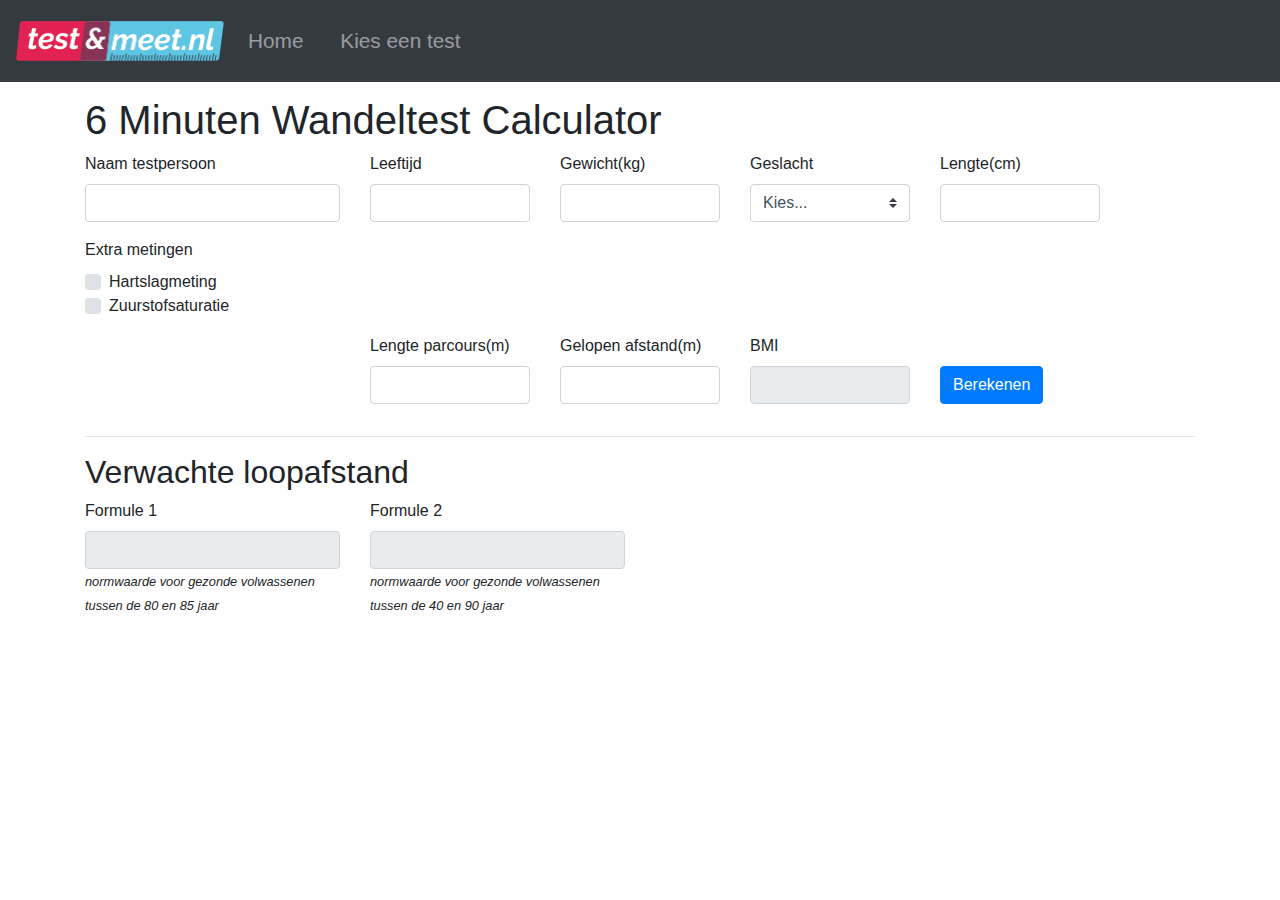
<file: 6-minuten-wandeltest.html>
<!DOCTYPE html>
<html lang="en">
<head>
  
  <!--  Meta  -->
  <meta charset="UTF-8" />
  <title>1 RM krachttest</title> 
  
  <!--  Styles  -->
  <link rel="stylesheet" href="https://cdnjs.cloudflare.com/ajax/libs/twitter-bootstrap/4.0.0/css/bootstrap.min.css">
  <link rel="stylesheet" href="styles/index.css">
<!--  <link rel="stylesheet" href="styles/index.processed.css">-->
</head> 
<body>
 

  <div class="container mt-5 pt-5">
<!-- NAVBAR ------------------------------------>
<!---------------------------------------------->
   
    <nav class="navbar navbar-expand-lg navbar-dark bg-dark fixed-top py-3">
      <button class="navbar-toggler" type="button" data-toggle="collapse" data-target="#navbarSupportedContent" aria-controls="navbarSupportedContent" aria-expanded="false" aria-label="Toggle navigation">
        <span class="navbar-toggler-icon"></span>
      </button>
      <a class="navbar-brand" href="#">
    <img src="img/testenmeetlogo01.png" width="208" height="40" alt="">
  </a>

      <div class="collapse navbar-collapse" id="navbarSupportedContent">
        <ul class="navbar-nav mr-auto">
          <li class="nav-item">
            <a class="nav-link" href="index.html">Home</a>
          </li>
          <li class="nav-item">
            <a class="nav-link" href="kies-een-test.html">Kies een test</a>
          </li>
        </ul>       
      </div>
    </nav>
    
<!--/NAVBAR ------------------------------------>
<!---------------------------------------------->
    <h1>6 Minuten Wandeltest Calculator</h1>
    
   
    <div class="row">
       <div class="col-lg-3 col-md-4">
        <div class="form-group">
          <label for="">Naam testpersoon</label>
          <input type="text" id="name" class="form-control oefeningNaam" aria-describedby="Naam oefening" placeholder="">
        </div>
      </div>
      <div class="col-lg-2 col-md-4">
        <div class="form-group">
          <label for="">Leeftijd</label>
          <input type="number" id="inputLeeftijd" class="form-control gewichtKG" aria-describedby="GewichtInKG" placeholder="">
        </div>
      </div>
      <div class="col-lg-2 col-md-4">
         <div class="form-group">
          <label for="">Gewicht(kg)</label>
          <input type="number" id="inputGewicht" class="form-control aantalHH" aria-describedby="aantalHerhalingen" placeholder="">
        </div>
      </div>
      <div class="col-lg-2 col-md-4">
        <div class="form-group">
          <label class="" for="inputGroupSelect01">Geslacht</label>

              <select id="inputGeslacht" class="custom-select" id="inputGroupSelect01">
                <option selected>Kies...</option>
                <option value="1">Man</option>
                <option value="0">Vrouw</option>
              </select>
        </div>
      </div>
      <div class="col-lg-2 col-md-4">
        <div class="form-group">
          <label for="">Lengte(cm)</label>
          <input type="number" id="inputLengte" class="form-control 1RMEpley" aria-describedby="1RMEpley">
        </div>
      </div> 
    </div><!--/row-->
    
    <div class="row">
      <div class="col-lg-3 col-md-4">
        <div class="form-group">
          <label for="oefeningNaam" class="d-block">Extra metingen</label>
            <div class="custom-control custom-checkbox">
              <input type="checkbox" class="custom-control-input" id="hartslagCheck">
              <label class="custom-control-label" for="hartslagCheck">Hartslagmeting</label>
            </div>
            
            <div class="custom-control custom-checkbox">
              <input type="checkbox" class="custom-control-input" id="zuurstofCheck">
              <label class="custom-control-label" for="zuurstofCheck">Zuurstofsaturatie</label>
            </div>
        </div>
      </div> 
       <div class="col-lg-2 col-md-4 hartslagHide">
        <div class="form-group">
          <label for="">Hartslag aanvang</label>
          <input type="number" id="hartslagAanvang" class="form-control " aria-describedby="Naam oefening" placeholder="">
        </div>
      </div>      
      <div class="col-lg-2 col-md-4 hartslagHide">
        <div class="form-group">
          <label for="">Hartslag na test</label>
          <input type="number" id="hartslagEind" class="form-control" aria-describedby="Naam oefening" placeholder="">
        </div>
      </div>
      <div class="col-lg-2 col-md-4 spO2Hide">
        <div class="form-group">
          <label for="oefeningNaam">spO2 aanvang</label>
          <input type="number" id="spO2Aanvang" class="form-control " aria-describedby="Naam oefening" placeholder="">
        </div>
      </div>      
      <div class="col-lg-2 col-md-4 spO2Hide">
        <div class="form-group">
          <label for="oefeningNaam">spO2 na test</label>
          <input type="number" id="spO2Eind" class="form-control " aria-describedby="Naam oefening" placeholder="">
        </div>
      </div>
    </div><!--/row-->
    
    <div class="row">
      <div class="col-lg-3 col-md-4">
        <div class="form-group">
          <label for="oefeningNaam">&nbsp;</label>
          <input type="number" id="" class="form-control d-none" aria-describedby="Naam oefening" placeholder="">
        </div>
      </div>      
       <div class="col-lg-2 col-md-4">
        <div class="form-group">
          <label for="oefeningNaam">Lengte parcours(m)</label>
          <input type="number" id="afstandParcours" class="form-control oefeningNaam" aria-describedby="Naam oefening" placeholder="">
        </div>
      </div>      
      <div class="col-lg-2 col-md-4">
        <div class="form-group">
          <label for="oefeningNaam">Gelopen afstand(m)</label>
          <input type="number" id="afstandGelopen" class="form-control oefeningNaam" aria-describedby="Naam oefening" placeholder="">
        </div>
      </div>
      <div class="col-lg-2 col-md-4">
        <div class="form-group">
          <label for="oefeningNaam">BMI</label>
          <input type="number" id="BMI" class="form-control oefeningNaam" aria-describedby="Naam oefening" placeholder="" readonly>
        </div>
      </div>
      <div class="col-lg-2 col-md-4">
        <div class="form-group">
          <label for="oefeningNaam" class="d-block">&nbsp;</label>
          <input type="button" id="buttonBereken" class="btn btn-primary" value="Berekenen">
        </div>
      </div>
    </div><!--/row-->
    
    
    
    <hr>
    
    <h2>Verwachte loopafstand</h2>
    <div class="row">
      <div class="col-lg-3 col-md-4">
        <div class="form-group">
          <label for="oefeningNaam">Formule 1</label>
          <input type="number" id="formule1Calculated" class="form-control" aria-describedby="Naam oefening" placeholder="" readonly>
            <p><em><small>normwaarde voor gezonde volwassenen tussen de 80 en 85 jaar</small></em></p>
        </div>
      </div>      
       <div class="col-lg-3 col-md-4">
        <div class="form-group">
          <label for="oefeningNaam">Formule 2</label>
          <input type="number" id="formule2Calculated" class="form-control oefeningNaam" aria-describedby="Naam oefening" placeholder="" readonly>
            <p><em><small>normwaarde voor gezonde volwassenen tussen de 40 en 90 jaar</small></em></p>
        </div>
        
      </div>      
      <div class="col-lg-3 col-md-4 hartslagHide">
        <div class="form-group">
          <label for="oefeningNaam">Formule 2 + Hartslagmeting</label>
          <input type="number" id="formule2HRCalculated" class="form-control oefeningNaam" aria-describedby="Naam oefening" placeholder="" readonly>
          <p><em><small>normwaarde voor gezonde volwassenen tussen de 40 en 90 jaar</small></em></p>
        </div>
      </div> 
      <div class="col-lg-1 col-md-4 hartslagHide">
        <div class="form-group">
          <label for="">&Delta;HR</label>
          <input type="number" id="HRVerschil" class="form-control" aria-describedby="" placeholder="" readonly>
        </div>
      </div> 
      <div class="col-lg-1 col-md-4 spO2Hide">
        <div class="form-group">
          <label for="">&Delta;spO2</label>
          <input type="number" id="spO2Verschil" class="form-control" aria-describedby="" placeholder="" readonly>
        </div>
      </div> 
      
    </div><!--/row-->
  
    </div>
  

  
  
  <!-- Scripts -->
  <script src="https://code.jquery.com/jquery-3.2.1.slim.min.js" integrity="sha384-KJ3o2DKtIkvYIK3UENzmM7KCkRr/rE9/Qpg6aAZGJwFDMVNA/GpGFF93hXpG5KkN" crossorigin="anonymous"></script>
<script src="https://cdnjs.cloudflare.com/ajax/libs/popper.js/1.12.9/umd/popper.min.js" integrity="sha384-ApNbgh9B+Y1QKtv3Rn7W3mgPxhU9K/ScQsAP7hUibX39j7fakFPskvXusvfa0b4Q" crossorigin="anonymous"></script>
<script src="https://maxcdn.bootstrapcdn.com/bootstrap/4.0.0/js/bootstrap.min.js" integrity="sha384-JZR6Spejh4U02d8jOt6vLEHfe/JQGiRRSQQxSfFWpi1MquVdAyjUar5+76PVCmYl" crossorigin="anonymous"></script>
  <script src="scripts/6mwt.js"></script>
</body>
</html>
</file>
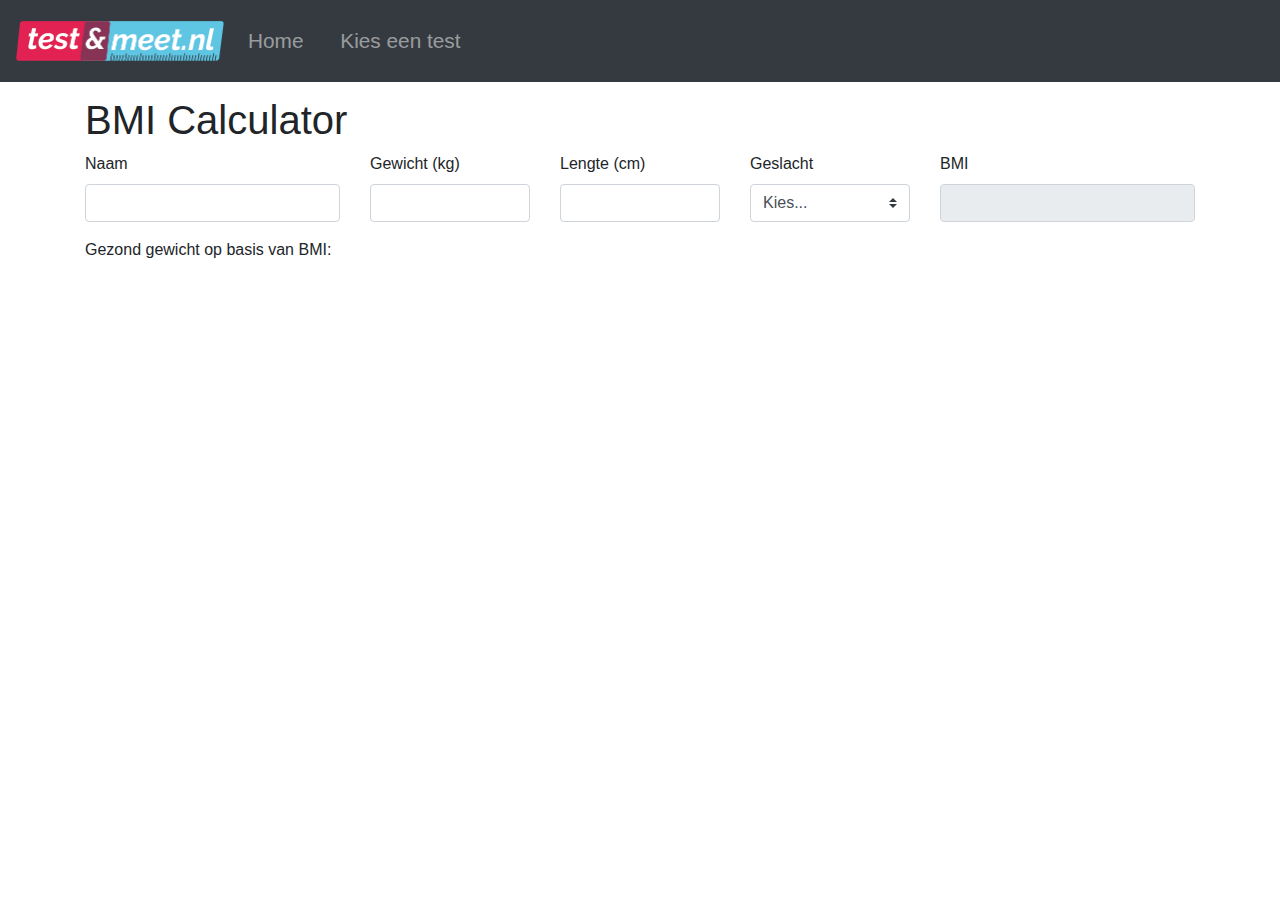
<file: bmi-calculator.html>
<!DOCTYPE html>
<html lang="nl" dir="ltr">
  <head>
    <meta charset="utf-8">
    <title>BMI Calculator</title>
    <!-- Bootstrap CSS -->
    <link rel="stylesheet" href="https://maxcdn.bootstrapcdn.com/bootstrap/4.0.0/css/bootstrap.min.css" integrity="sha384-Gn5384xqQ1aoWXA+058RXPxPg6fy4IWvTNh0E263XmFcJlSAwiGgFAW/dAiS6JXm" crossorigin="anonymous">
    <link rel="stylesheet" href="styles/index.css">
  </head>
  <body>
   <main>
    <div class="container mt-5 pt-5">
<!-- NAVBAR ------------------------------------>
<!---------------------------------------------->
   
    <nav class="navbar navbar-expand-lg navbar-dark bg-dark fixed-top py-3">
      <button class="navbar-toggler" type="button" data-toggle="collapse" data-target="#navbarSupportedContent" aria-controls="navbarSupportedContent" aria-expanded="false" aria-label="Toggle navigation">
        <span class="navbar-toggler-icon"></span>
      </button>
      <a class="navbar-brand" href="#">
    <img src="img/testenmeetlogo01.png" width="208" height="40" alt="">
  </a>

      <div class="collapse navbar-collapse" id="navbarSupportedContent">
        <ul class="navbar-nav mr-auto">
          <li class="nav-item">
            <a class="nav-link" href="index.html">Home</a>
          </li>
          <li class="nav-item">
            <a class="nav-link" href="kies-een-test.html">Kies een test</a>
          </li>
        </ul>       
      </div>
    </nav>
    
<!--/NAVBAR ------------------------------------>
<!---------------------------------------------->
   <div id="section-to-print">
    <h1>BMI Calculator</h1>
    
   
    <div class="row" id="firstRow">
       <div class="col-lg-3 col-md-4">
        <div class="form-group">
          <label for="">Naam</label>
          <input type="text" id="name" class="form-control oefeningNaam" aria-describedby="Naam oefening" placeholder="">
        </div>
      </div>
      <div class="col-lg-2 col-md-4">
         <div class="form-group">
          <label for="">Gewicht (kg)</label>
          <input type="number" id="inputGewicht" class="form-control aantalHH" aria-describedby="aantalHerhalingen" placeholder="">
        </div>
      </div> 
       <div class="col-lg-2 col-md-4">
        <div class="form-group">
          <label for="">Lengte (cm)</label>
          <input type="number" id="inputLengte" class="form-control 1RMEpley" aria-describedby="1RMEpley">
        </div>
      </div>     
     
      <div class="col-lg-2 col-md-4">        
          <label class="" for="">Geslacht</label>
              <select id="inputGeslacht" class="custom-select" id="inputGroupSelect01">
                <option selected>Kies...</option>
                <option value="1">Man</option>
                <option value="2">Vrouw</option>
              </select>        
      </div>
      <div class="col-lg-3 col-md-4">
        <div class="form-group">
          <label for="">BMI</label>
          <input type="number" id="BMICalculated" class="form-control gewichtKG" aria-describedby="GewichtInKG" placeholder="" readonly>
        </div>
      </div>
      
    </div><!--/row-->
    <p class="">Gezond gewicht op basis van BMI: <span id="BMIMinMax"></span></p>
      <p class=""><span id="hamwi"></span></p>
    
    
    <div class="row mt-5">
          
    </div><!--/row-->
    </div><!--/section to print-->
    
     
    
    </div><!--/container--> 
    
    <div class="container pt-5 d-print-none">
       

    </div>
   
  
    </main>

   
     <script src="https://code.jquery.com/jquery-3.2.1.slim.min.js" integrity="sha384-KJ3o2DKtIkvYIK3UENzmM7KCkRr/rE9/Qpg6aAZGJwFDMVNA/GpGFF93hXpG5KkN" crossorigin="anonymous"></script>
    <script src="https://cdnjs.cloudflare.com/ajax/libs/popper.js/1.12.9/umd/popper.min.js" integrity="sha384-ApNbgh9B+Y1QKtv3Rn7W3mgPxhU9K/ScQsAP7hUibX39j7fakFPskvXusvfa0b4Q" crossorigin="anonymous"></script>
    <script src="https://maxcdn.bootstrapcdn.com/bootstrap/4.0.0/js/bootstrap.min.js" integrity="sha384-JZR6Spejh4U02d8jOt6vLEHfe/JQGiRRSQQxSfFWpi1MquVdAyjUar5+76PVCmYl" crossorigin="anonymous"></script>
    <script src="scripts/bmi.js"></script>

  </body>
</html>
</file>
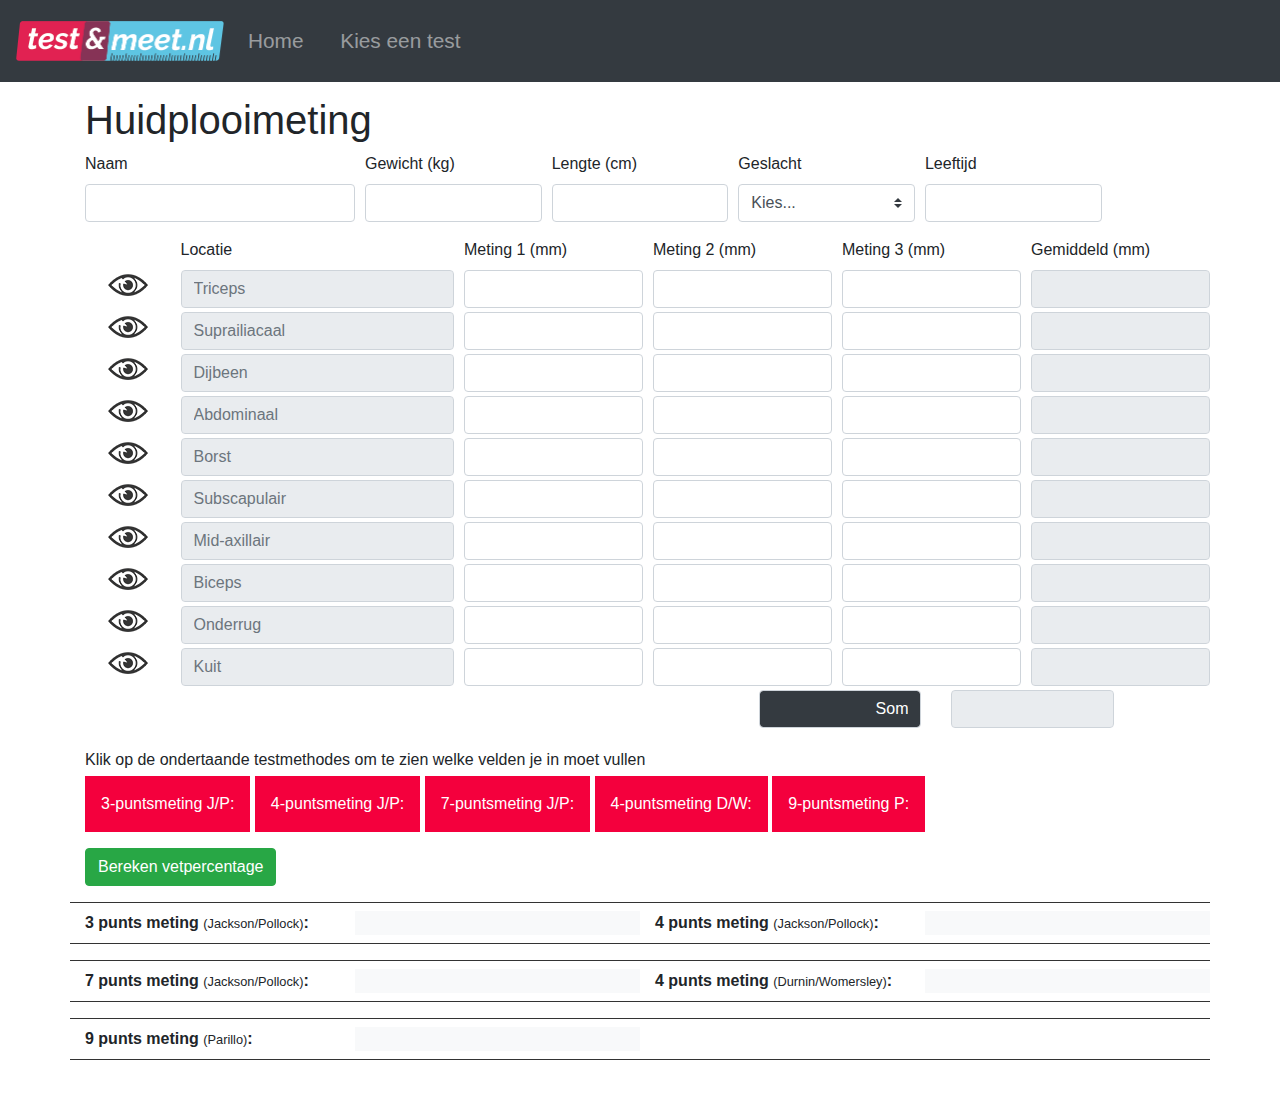
<file: huidplooimeting.html>
<!DOCTYPE html>
<html lang="nl" dir="ltr">
  <head>
    <meta charset="utf-8">
    <title>Huidplooimeting</title>
    <!-- Bootstrap CSS -->
    <link rel="stylesheet" href="https://maxcdn.bootstrapcdn.com/bootstrap/4.0.0/css/bootstrap.min.css" integrity="sha384-Gn5384xqQ1aoWXA+058RXPxPg6fy4IWvTNh0E263XmFcJlSAwiGgFAW/dAiS6JXm" crossorigin="anonymous">
    <link rel="stylesheet" href="styles/index.css">
  </head>
  <body>
   <main>
    <div class="container mt-5 pt-5">
<!-- NAVBAR ------------------------------------>
<!---------------------------------------------->
   
    <nav class="navbar navbar-expand-lg navbar-dark bg-dark fixed-top py-3">
      <button class="navbar-toggler" type="button" data-toggle="collapse" data-target="#navbarSupportedContent" aria-controls="navbarSupportedContent" aria-expanded="false" aria-label="Toggle navigation">
        <span class="navbar-toggler-icon"></span>
      </button>
      <a class="navbar-brand" href="#">
    <img src="img/testenmeetlogo01.png" width="208" height="40" alt="">
  </a>

      <div class="collapse navbar-collapse" id="navbarSupportedContent">
        <ul class="navbar-nav mr-auto">
          <li class="nav-item">
            <a class="nav-link" href="index.html">Home</a>
          </li>
          <li class="nav-item">
            <a class="nav-link" href="kies-een-test.html">Kies een test</a>
          </li>
        </ul>       
      </div>
    </nav>
    
<!--/NAVBAR ------------------------------------>
<!---------------------------------------------->
   <div id="section-to-print">
    <h1>Huidplooimeting</h1>
    
   
    <div class="form-row" id="firstRow">
       <div class="col-lg-3 col-md-4">
        <div class="form-group">
          <label for="">Naam</label>
          <input type="text" id="name" class="form-control oefeningNaam" aria-describedby="Naam oefening" placeholder="">
        </div>
      </div>
      <div class="col-lg-2 col-md-4">
         <div class="form-group">
          <label for="">Gewicht (kg)</label>
          <input type="number" id="inputGewicht" class="form-control aantalHH" aria-describedby="" placeholder="">
        </div>
      </div> 
       <div class="col-lg-2 col-md-4">
        <div class="form-group">
          <label for="">Lengte (cm)</label>
          <input type="number" id="inputLengte" class="form-control " aria-describedby="">
        </div>
      </div>          
      <div class="col-lg-2 col-md-4">        
          <label class="" for="">Geslacht</label>
              <select id="inputGeslacht" class="custom-select" id="inputGroupSelect01">
                <option selected>Kies...</option>
                <option value="1">Man</option>
                <option value="2">Vrouw</option>
              </select>        
      </div>
      <div class="col-lg-2 col-md-4">
        <div class="form-group">
          <label for="">Leeftijd</label>
          <input type="number" id="inputLeeftijd" class="form-control " aria-describedby="1RMEpley">
        </div>
      </div>    
    </div><!--/row-->
    
    <div class="row pl-3" id="secondRow">
      
      <div class="form-row mb-1">
          <div class="col-lg-1 col-md-4">
              <label for="">&nbsp;</label>
              <a href="#" title="voorbeeld van de methode"><img src="img/icon-oog.png" alt="oog icoon" class="d-block m-auto pt-1"></a>
              
          </div>         
          <div class="col-lg-3 col-md-4">
              <label for="">Locatie</label>
              <input type="text" id="nameTriceps" class="form-control locName" aria-describedby="" placeholder="Triceps" readonly><span class="locName"></span>
          </div>
          <div class="col-lg-2 col-md-4">
              <label for="">Meting 1 (mm)</label>
              <input type="number" id="" class="form-control mm1e" aria-describedby="">
          </div> 
           <div class="col-lg-2 col-md-4">
              <label for="">Meting 2 (mm)</label>
              <input type="number" id="" class="form-control mm2e" aria-describedby="">
          </div>     

         <div class="col-lg-2 col-md-4">
              <label for="">Meting 3 (mm)</label>
              <input type="number" id="" class="form-control mm3e" aria-describedby="">
          </div>  

          <div class="col-lg-2 col-md-4">
              <label for="">Gemiddeld (mm)</label>
              <input type="number" id="mmG-Triceps" class="form-control mmGemiddeld" aria-describedby="" readonly>
          </div>  
      </div>
      
      <div class="form-row mb-1">
          <div class="col-lg-1 col-md-4">
              <a href="#" title="voorbeeld van de methode"><img src="img/icon-oog.png" alt="oog icoon" class="d-block m-auto pt-1"></a>              
          </div>
          <div class="col-lg-3 col-md-4">
              <input type="text" id="nameSupra" class="form-control" aria-describedby="" placeholder="Suprailiacaal" readonly>
          </div>
          <div class="col-lg-2 col-md-4">
              <input type="number" id="" class="form-control mm1e" aria-describedby="">
          </div> 
           <div class="col-lg-2 col-md-4">
              <input type="number" id="" class="form-control mm2e" aria-describedby="">
          </div>     

         <div class="col-lg-2 col-md-4">
              <input type="number" id="" class="form-control mm3e" aria-describedby="">
          </div>  

          <div class="col-lg-2 col-md-4">
              <input type="number" id="mmG-Supra" class="form-control mmGemiddeld" aria-describedby="" readonly>
          </div>  
      </div>
      
         <div class="form-row mb-1">
          <div class="col-lg-1 col-md-4">
              <a href="#" title="voorbeeld van de methode"><img src="img/icon-oog.png" alt="oog icoon" class="d-block m-auto pt-1"></a>              
          </div>
          <div class="col-lg-3 col-md-4">
              <input type="text" id="nameDijbeen" class="form-control" aria-describedby="" placeholder="Dijbeen" readonly>
          </div>
          <div class="col-lg-2 col-md-4">
              <input type="number" id="" class="form-control mm1e" aria-describedby="">
          </div> 
           <div class="col-lg-2 col-md-4">
              <input type="number" id="" class="form-control mm2e" aria-describedby="">
          </div>     

         <div class="col-lg-2 col-md-4">
              <input type="number" id="" class="form-control mm3e" aria-describedby="">
          </div>  

          <div class="col-lg-2 col-md-4">
              <input type="number" id="mmG-Dijbeen" class="form-control mmGemiddeld" aria-describedby="" readonly>
          </div>  
      </div>
      
         <div class="form-row mb-1">
          <div class="col-lg-1 col-md-4">
              <a href="#" title="voorbeeld van de methode"><img src="img/icon-oog.png" alt="oog icoon" class="d-block m-auto pt-1"></a>              
          </div>
          <div class="col-lg-3 col-md-4">
              <input type="text" id="nameAbdominaal" class="form-control" aria-describedby="" placeholder="Abdominaal" readonly>
          </div>
          <div class="col-lg-2 col-md-4">
              <input type="number" id="" class="form-control mm1e" aria-describedby="">
          </div> 
           <div class="col-lg-2 col-md-4">
              <input type="number" id="" class="form-control mm2e" aria-describedby="">
          </div>     

         <div class="col-lg-2 col-md-4">
              <input type="number" id="" class="form-control mm3e" aria-describedby="">
          </div>  

          <div class="col-lg-2 col-md-4">
              <input type="number" id="mmG-Abdominaal" class="form-control mmGemiddeld" aria-describedby="" readonly>
          </div>  
      </div>
      
         <div class="form-row mb-1">
          <div class="col-lg-1 col-md-4">
              <a href="#" title="voorbeeld van de methode"><img src="img/icon-oog.png" alt="oog icoon" class="d-block m-auto pt-1"></a>              
          </div>
          <div class="col-lg-3 col-md-4">
              <input type="text" id="nameBorst" class="form-control" aria-describedby="" placeholder="Borst" readonly>
          </div>
          <div class="col-lg-2 col-md-4">
              <input type="number" id="" class="form-control mm1e" aria-describedby="">
          </div> 
           <div class="col-lg-2 col-md-4">
              <input type="number" id="" class="form-control mm2e" aria-describedby="">
          </div>     

         <div class="col-lg-2 col-md-4">
              <input type="number" id="" class="form-control mm3e" aria-describedby="">
          </div>  

          <div class="col-lg-2 col-md-4">
              <input type="number" id="mmG-Borst" class="form-control mmGemiddeld" aria-describedby="" readonly>
          </div>  
      </div>
      
         <div class="form-row mb-1">
          <div class="col-lg-1 col-md-4">
              <a href="#" title="voorbeeld van de methode"><img src="img/icon-oog.png" alt="oog icoon" class="d-block m-auto pt-1"></a>              
          </div>
          <div class="col-lg-3 col-md-4">
              <input type="text" id="nameSub" class="form-control" aria-describedby="" placeholder="Subscapulair" readonly>
          </div>
          <div class="col-lg-2 col-md-4">
              <input type="number" id="" class="form-control mm1e" aria-describedby="">
          </div> 
           <div class="col-lg-2 col-md-4">
              <input type="number" id="" class="form-control mm2e" aria-describedby="">
          </div>     

         <div class="col-lg-2 col-md-4">
              <input type="number" id="" class="form-control mm3e" aria-describedby="">
          </div>  

          <div class="col-lg-2 col-md-4">
              <input type="number" id="mmG-Sub" class="form-control mmGemiddeld" aria-describedby="" readonly>
          </div>  
      </div>
      
         <div class="form-row mb-1">
          <div class="col-lg-1 col-md-4">
              <a href="#" title="voorbeeld van de methode"><img src="img/icon-oog.png" alt="oog icoon" class="d-block m-auto pt-1"></a>              
          </div>
          <div class="col-lg-3 col-md-4">
              <input type="text" id="nameAxil" class="form-control" aria-describedby="" placeholder="Mid-axillair" readonly>
          </div>
          <div class="col-lg-2 col-md-4">
              <input type="number" id="" class="form-control mm1e" aria-describedby="">
          </div> 
           <div class="col-lg-2 col-md-4">
              <input type="number" id="" class="form-control mm2e" aria-describedby="">
          </div>     

         <div class="col-lg-2 col-md-4">
              <input type="number" id="" class="form-control mm3e" aria-describedby="">
          </div>  

          <div class="col-lg-2 col-md-4">
              <input type="number" id="mmG-Axil" class="form-control mmGemiddeld" aria-describedby="" readonly>
          </div>  
      </div>
      
         <div class="form-row mb-1">
          <div class="col-lg-1 col-md-4">
              <a href="#" title="voorbeeld van de methode"><img src="img/icon-oog.png" alt="oog icoon" class="d-block m-auto pt-1"></a>              
          </div>
          <div class="col-lg-3 col-md-4">
              <input type="text" id="nameBiceps" class="form-control" aria-describedby="" placeholder="Biceps" readonly>
          </div>
          <div class="col-lg-2 col-md-4">
              <input type="number" id="" class="form-control mm1e" aria-describedby="">
          </div> 
           <div class="col-lg-2 col-md-4">
              <input type="number" id="" class="form-control mm2e" aria-describedby="">
          </div>     

         <div class="col-lg-2 col-md-4">
              <input type="number" id="" class="form-control mm3e" aria-describedby="">
          </div>  

          <div class="col-lg-2 col-md-4">
              <input type="number" id="mmG-Biceps" class="form-control mmGemiddeld" aria-describedby="" readonly>
          </div>  
      </div>
      
         <div class="form-row mb-1">
          <div class="col-lg-1 col-md-4">
              <a href="#" title="voorbeeld van de methode"><img src="img/icon-oog.png" alt="oog icoon" class="d-block m-auto pt-1"></a>              
          </div>
          <div class="col-lg-3 col-md-4">
              <input type="text" id="nameRug" class="form-control" aria-describedby="" placeholder="Onderrug" readonly>
          </div>
          <div class="col-lg-2 col-md-4">
              <input type="number" id="" class="form-control mm1e" aria-describedby="">
          </div> 
           <div class="col-lg-2 col-md-4">
              <input type="number" id="" class="form-control mm2e" aria-describedby="">
          </div>     

         <div class="col-lg-2 col-md-4">
              <input type="number" id="" class="form-control mm3e" aria-describedby="">
          </div>  

          <div class="col-lg-2 col-md-4">
              <input type="number" id="mmG-Rug" class="form-control mmGemiddeld" aria-describedby="" readonly>
          </div>  
      </div>
      
         <div class="form-row mb-1">
          <div class="col-lg-1 col-md-4">
              <a href="#" title="voorbeeld van de methode"><img src="img/icon-oog.png" alt="oog icoon" class="d-block m-auto pt-1"></a>              
          </div>
          <div class="col-lg-3 col-md-4">
              <input type="text" id="nameKuit" class="form-control" aria-describedby="" placeholder="Kuit" readonly>
          </div>
          <div class="col-lg-2 col-md-4">
              <input type="number" id="" class="form-control mm1e" aria-describedby="">
          </div> 
           <div class="col-lg-2 col-md-4">
              <input type="number" id="" class="form-control mm2e" aria-describedby="">
          </div>     

         <div class="col-lg-2 col-md-4">
              <input type="number" id="" class="form-control mm3e" aria-describedby="">
          </div>  

          <div class="col-lg-2 col-md-4">
              <input type="number" id="mmG-Kuit" class="form-control mmGemiddeld" aria-describedby="" readonly>
          </div>  
      </div>
        
       <div class="row mb-1">
          
          <div class="col-lg-3 col-md-4">
              <input type="number" id="" class="form-control invisible" aria-describedby="" readonly>
          </div> 
           <div class="col-lg-2 col-md-4">
              <input type="number" id="" class="form-control invisible" aria-describedby="" readonly>
          </div>     

         <div class="col-lg-2 col-md-4">
              <input type="number" id="" class="form-control invisible" aria-describedby="" readonly>
          </div>  
          <div class="col-lg-2 col-md-4">
              <input type="text" id="" class="form-control bg-dark text-white text-right" aria-describedby="" value="Som" readonly>
          </div>

          <div class="col-lg-2 col-md-4">
          <input type="number" id="mmGemiddeldSom" class="form-control " aria-describedby="" readonly>
          </div>  
      </div>
    </div><!--/secondRow-->
   
    <p class=" mt-3 mb-0">Klik op de ondertaande testmethodes om te zien welke velden je in moet vullen</p>
    <div class="pt-1">
        <p id="p3JP" class="p-3 d-inline-block text-white">3-puntsmeting J/P:</p>
        <p id="p4JP" class="p-3 d-inline-block text-white">4-puntsmeting J/P:</p>
        <p id="p7JP" class="p-3 d-inline-block text-white">7-puntsmeting J/P:</p>
        <p id="p4DW" class="p-3 d-inline-block text-white">4-puntsmeting D/W:</p>
        <p id="p9P" class="p-3 d-inline-block text-white">9-puntsmeting P:</p>
        
    </div>
    </div><!--/section to print-->
    
     
    
    </div><!--/container--> 
    
    <div class="container pb-5">
       <button id="berekenButton" class="btn btn-success">Bereken vetpercentage</button>
       <div class="row uitKomst mt-3 py-2">
           <div class="col-lg-3">
               3 punts meting <span class="small">(Jackson/Pollock)</span>:
           </div>
           <div class="col-lg-3 bg-light">
               <p id="p3JPUitkomst" class="mb-0"></p>
           </div>
           <div class="col-lg-3">
               4 punts meting <span class="small">(Jackson/Pollock)</span>:
           </div>
           <div class="col-lg-3 bg-light">
               <p id="p4JPUitkomst" class="mb-0"></p>
           </div>
       </div>
       
        <div class="row uitKomst mt-3 py-2">
           <div class="col-lg-3">
               7 punts meting <span class="small">(Jackson/Pollock)</span>:
           </div>
           <div class="col-lg-3 bg-light">
               <p id="p7JPUitkomst" class="mb-0"></p>
           </div>
           <div class="col-lg-3">
               4 punts meting <span class="small">(Durnin/Womersley)</span>:
           </div>
           <div class="col-lg-3 bg-light">
               <p id="p4DWUitkomst" class="mb-0"></p>
           </div>
       </div>
       
       <div class="row uitKomst mt-3 py-2">
           <div class="col-lg-3">
               9 punts meting <span class="small">(Parillo)</span>:
           </div>
           <div class="col-lg-3 bg-light">
               <p id="p9PUitkomst" class="mb-0"></p>
           </div>
           <div class="col-lg-3">
           </div>
           <div class="col-lg-3">
           </div>
       </div>

    </div>
   
  
    </main>

   
     <script src="https://code.jquery.com/jquery-3.2.1.slim.min.js" integrity="sha384-KJ3o2DKtIkvYIK3UENzmM7KCkRr/rE9/Qpg6aAZGJwFDMVNA/GpGFF93hXpG5KkN" crossorigin="anonymous"></script>
    <script src="https://cdnjs.cloudflare.com/ajax/libs/popper.js/1.12.9/umd/popper.min.js" integrity="sha384-ApNbgh9B+Y1QKtv3Rn7W3mgPxhU9K/ScQsAP7hUibX39j7fakFPskvXusvfa0b4Q" crossorigin="anonymous"></script>
    <script src="https://maxcdn.bootstrapcdn.com/bootstrap/4.0.0/js/bootstrap.min.js" integrity="sha384-JZR6Spejh4U02d8jOt6vLEHfe/JQGiRRSQQxSfFWpi1MquVdAyjUar5+76PVCmYl" crossorigin="anonymous"></script>
    <script src="scripts/huidplooi.js"></script>

  </body>
</html>
</file>
<file: styles/index.css>
#completeRow1 .hideIt {
    visibility: hidden!important;
}

#completeRow2 label {
    display:none;
}

.navbar-trans {
    background-color: rgba(0,0,0,0.3)!important;
}

.navbar li {
    font-size: 1.3em!important;
    padding-right: 1em;
}

.closeCross {
    padding:0;
    margin:0;
    background-color: #fff;
    border:0;
    position:absolute;
    bottom:20px;
}


@media print { 
body * {
    visibility: hidden;
    width:100%;
  }
  #section-to-print, #section-to-print * {
    visibility: visible;
  }
  #section-to-print {
    position: absolute;
    left: 0;
    top: 0;
  }
}

.header-container {
    background-color: rgba(255,255,255,0);
}

.video-container {
    position:absolute;
    top: 0%;
    left: 0%;
    height: 100%;
    width: 100%;
    overflow: hidden;
    z-index:-1;
}

.centerDiv img { 
    display: block;
    margin:auto;
}

.centerDiv a {
    display: block;
    margin: auto;
    width:200px;
}

video {
    position: absolute;
  left: 50%;
  top: 0;
  -ms-transform: translateX(-50%);
  -webkit-transform: translateX(-50%);
  transform: translateX(-50%);
  min-width:100%;
  min-height:100%;
  z-index: -100;

}

h3 {
    color:#fff;
    margin:auto;
    margin-top:10%;
    text-align: center;
    font-size:65px;
}


.tm-bgRed {
    background-color: #a30028;
}

.tm-bgRed:hover{
    background-color: #f4003d!important;
    cursor: pointer;
    box-shadow: 0 0 12px rgba(255, 255, 255,0.5);
}

#p3JP, #p4JP, #p7JP, #p4DW, #p9P {
    background-color: #f4003d;
}

#p3JP:hover, #p4JP:hover, #p7JP:hover, #p4DW:hover, #p9P:hover {
    background-color: #343A40!important;
}

.p3JPUitkomst {
    margin:auto;
}
.card-body-red {
    background-color:#5E1919;
}

.card-body-red a {
    display:block;
    color:#fff;
}

.slideClosed {
    display: none;
}

.slideOpen {
    display: inline-block;
}

.uitKomst {
    font-weight:bold;
    border-top:1px solid #333;
    border-bottom:1px solid #333;
}
</file>
